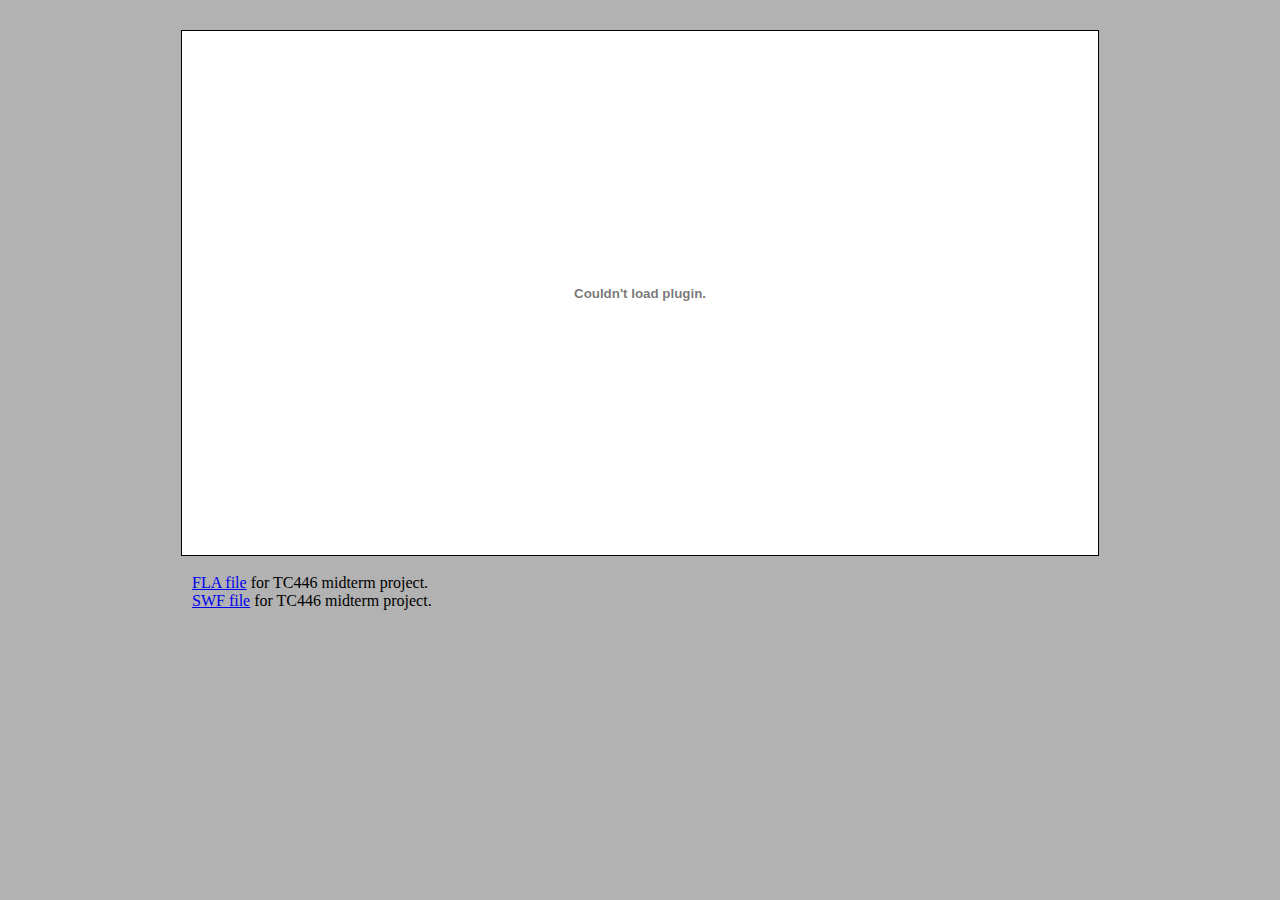
<file: ihateflash/index.htm>
<?xml version="1.0" encoding="utf-8"?>
<!DOCTYPE html PUBLIC "-//W3C//DTD XHTML 1.0 Strict//EN" "http://www.w3.org/TR/xhtml1/DTD/xhtml1-Strict.dtd">
<html xmlns="http://www.w3.org/1999/xhtml">
<head>
<title>I Hate Flash!</title>
<meta http-equiv="Content-Type" content="text/html; charset=utf-8" />
<style type="text/css">
body {
	margin: 30px 0px;
	padding: 0px;
	text-align: center;
	background: #B2B2B2;
}
div {
	margin: 0px auto;
	padding: 10px;
	width: 896px;
	height: 504px;
	border: 1px solid #000000;
	background: #FFFFFF;
}
p {
	margin: 0px auto;
	padding: 0px;
	width: 896px;
	text-align: left;
}
</style>
</head>

<body>

<div>
	<object classid="clsid:D27CDB6E-AE6D-11cf-96B8-444553540000" codebase="http://download.macromedia.com/pub/shockwave/cabs/flash/swflash.cab#version=6,0,0,0" width="896" height="504" name="ihateflash" align="">
		<param name="movie" value="ihateflash.swf">
		<param name="quality" value="high">
		<param name="bgcolor" value="#FFFFFF">
		<embed src="ihateflash.swf" quality="high" bgcolor="#FFFFFF" width="896" height="504" name="ihateflash" align="" type="application/x-shockwave-flash" pluginspage="http://www.macromedia.com/go/getflashplayer"></embed>
	</object>
</div>

<br />

<p><a href="ihateflash.fla">FLA file</a> for TC446 midterm project.</p>
<p><a href="ihateflash.swf">SWF file</a> for TC446 midterm project.</p>
</body>
</html>
</file>
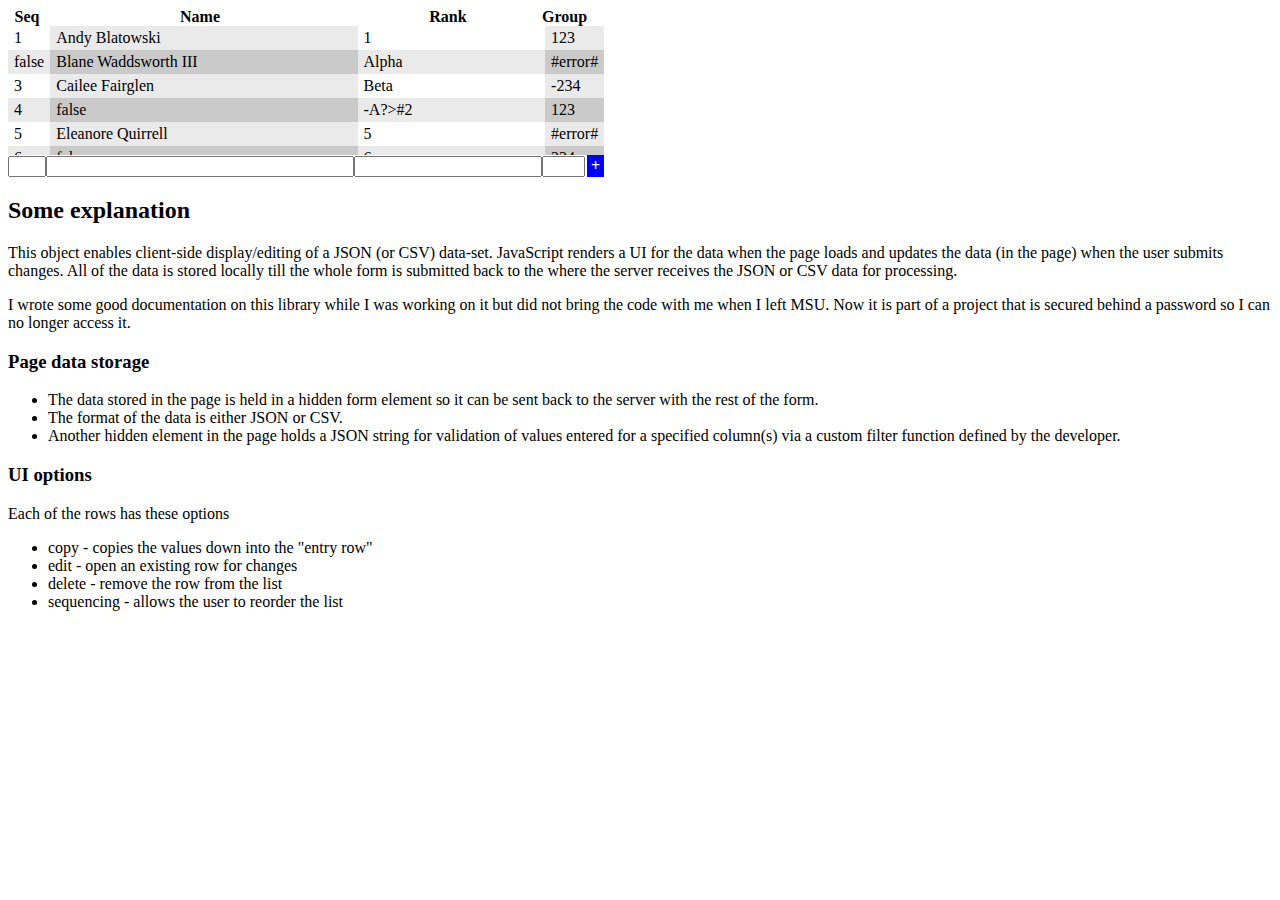
<file: demos/LiveList/index.htm>
<!DOCTYPE html>
<html>
<head>
<meta charset="UTF-8" />
<title>Live List demo</title>

<link rel="stylesheet" type="text/css" href="LiveList.css">

<script language="JavaScript" type="text/javascript" src="LiveList.js"></script>
<script language="JavaScript" type="text/javascript" src="lib_JSON.js"></script>
</head>

<body>

<form name="feecodemap">
	<input name="feeCodeMapJSON" value='{"ABC":123,"ABD":234,"CBA":-123,"DBA":-234}' id="feeCodeMapJSON" type="hidden">
</form>

<form name="edit" method="get" onSubmit="return true;">
    <input type="hidden" name="source1" value="1,Andy Blatowski,1,ABC,Z,Blane Waddsworth III,Alpha,2,3,Cailee Fairglen,Beta,DBA,4,4,-A?>#2,ABC,5,Eleanore Quirrell,5,5,6,6,6,ABD" />
    <div id="source1DIV">Hello</div>
    <script language="JavaScript" type="text/javascript">

    function validateSerial( q ) {
        if (!this.lookup) {
            this.lookup = JSON.parse(document.forms['feecodemap'].elements['feeCodeMapJSON'].value);
        }
    	return this.lookup[q]? this.lookup[q]: '#error#';
    }

    jkdLib.addEvent( window, 'load', function() {
    	try {
    		new jkdLib.LiveList(
    			"List 1",
    			[	{ title: 'Seq', width: 30, filter: function( q ) { return /^\d+$/.test( q )? q: false; } },
    				{ title: 'Name', width: 300, filter: function( q ) { return /^[a-z]+[-a-z\s\.]*$/i.test( q )? q: false; } },
    				{ title: 'Rank', width: 180 },
    				{ title: 'Group', width: 35, filter: validateSerial } ],
    			{ type: 'CSV', input: document.forms['edit'].elements['source1'] },
    			document.getElementById( 'source1DIV' ),
    			{ copy: true, edit: true, remove: true, sequencing: true }
    		);
    	} catch( e ) { jkdLib.Log().errorObject( e ); }
    } );
    </script>

</form>

<h2>Some explanation</h2>
<p>This object enables client-side display/editing of a JSON (or CSV) data-set. JavaScript renders a UI for the data when the page loads and updates the data (in the page) when the user submits changes. All of the data is stored locally till the whole form is submitted back to the where the server receives the JSON or CSV data for processing.</p>
<p>I wrote some good documentation on this library while I was working on it but did not bring the code with me when I left MSU. Now it is part of a project that is secured behind a password so I can no longer access it.</p>

<h3>Page data storage</h3>
<ul>
    <li>The data stored in the page is held in a hidden form element so it can be sent back to the server with the rest of the form.</li>
    <li>The format of the data is either JSON or CSV.</li>
    <li>Another hidden element in the page holds a JSON string for validation of values entered for a specified column(s) via a custom filter function defined by the developer.</li>
</ul>

<h3>UI options</h3>
<p>Each of the rows has these options</p>
<ul>
    <li>copy - copies the values down into the "entry row"</li>
    <li>edit - open an existing row for changes</li>
    <li>delete - remove the row from the list</li>
    <li>sequencing - allows the user to reorder the list</li>
</ul>

</body>
</html>
</file>
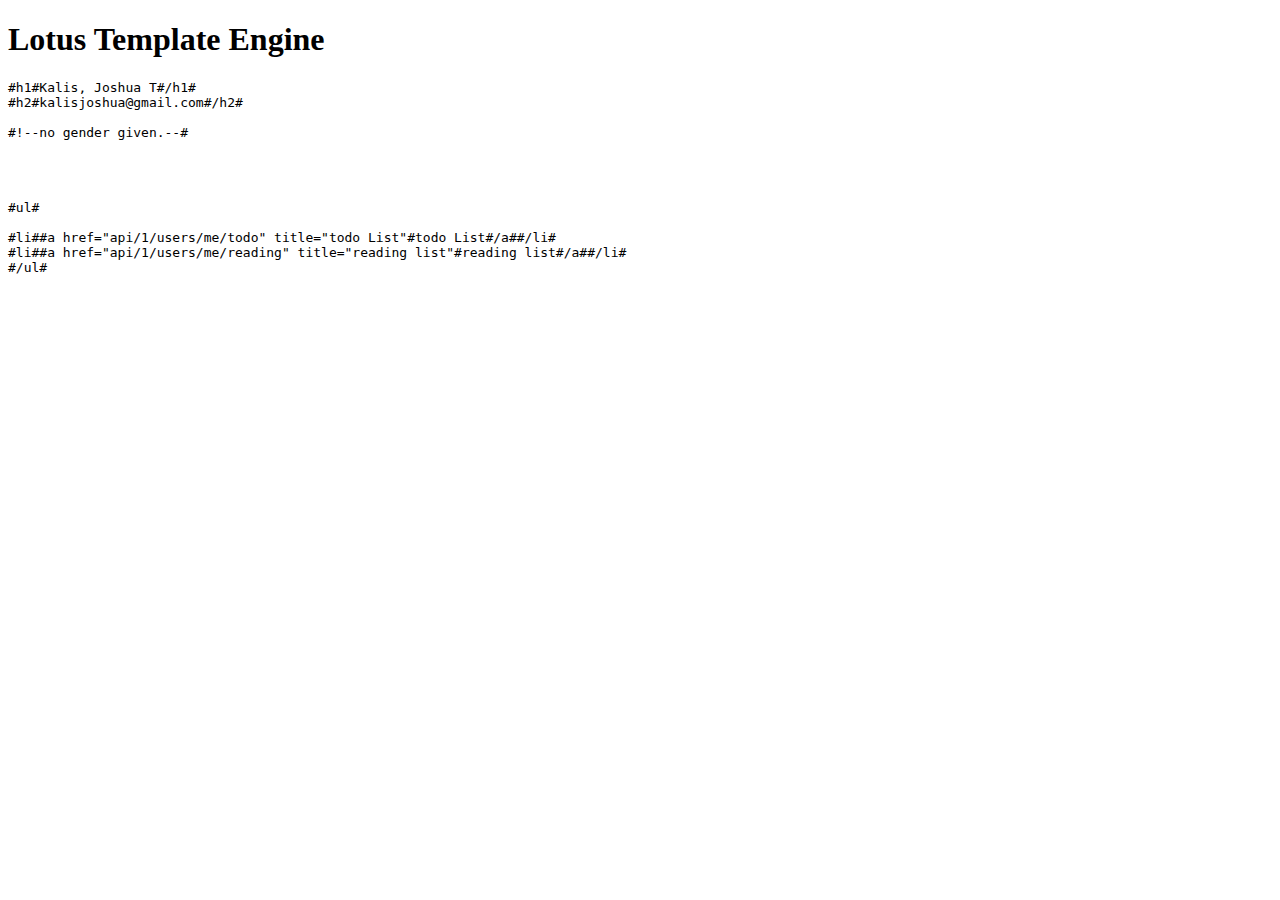
<file: demos/Lotus/example.htm>
<!DOCTYPE HTML>
<html>
<head>
<meta charset="utf-8" />
<title>Lotus JavaScript Templating</title>
<meta name="description" content="" />

</head>

<body class="">
    <header role="banner">
        <h1>Lotus Template Engine</h1>
    </header>
    
    <nav role="navigation">
        <ul>
        </ul>
    </nav>
    
    <section>
        <article id="content" role="main">
        </article>
    </section>
 	
    <footer role="contentinfo">
    </footer>
    
<!--[if IE]><script src="http://html5shiv.googlecode.com/svn/trunk/html5.js"></script><![endif]-->
<script src="Lotus.js"></script>
<script id="template" type="text/html">
<pre>
#h1#{name.last}, {name.first} {name.middle}#/h1#
#h2#{email}#/h2#
{if:gender}
#h3#{gender}#/h3#
{else}
#!--no gender given.--#
{/if:gender}
{if:nothing}
#h3#{gender}#/h3#
{/if:nothing}
{map:nav}
#ol#
    #li##a href="{link}" title="{text}"#{text}#/a##/li#
#/ol#
{/map:nav}
{if:calendar}
#ul#
    {list:calendar}#li##a href="{uri}" title="{goal}"#{goal}#/a##/li#{/list:calendar}
#/ul#
{/if:calendar}
</pre>
</script>
<script>
data = {
    "calendar": [
        {
            "uri": "api/1/users/me/todo",
            "goal": "todo List"
        },
        {
            "uri": "api/1/users/me/reading",
            "goal": "reading list"
        }
    ],
    "email": "kalisjoshua@gmail.com",
    "name": {
        "first": "Joshua",
        "last": "Kalis",
        "middle": "T"
    },
    "nav": {
        "home": {
            "text": "home",
            "link": "/"
        },
        "about": {
            "bio": {
                "text": "Biography",
                "link": "/bio"
            },
            "history": {
                "text": "Work History",
                "link": "/history"
            }
        },
        "projects": {
            "wiki": {
                "text": "Wiki",
                "link": "/projects/wiki"
            },
            "lotus": {
                "text": "Lotus Template",
                "link": "/projects/lotus"
            }
        },
        "contact": {
            "text": "Contact Us",
            "link": "/contact"
        }
    }
};
var tmpl = document.getElementById("template").innerHTML;
document.getElementById("content").innerHTML = Lotus(data, tmpl);
</script>
</body>
</html>
</file>
<file: demos/LiveList/LiveList.css>
table.LiveList {}

table.LiveList td {
    text-align: left;
    }

table.LiveList a.Sprites {
	background: blue;
	border: 1px solid blue;
	color: white;
	cursor: pointer;
	display: block;
	float: left;
	font-weight: bold;
	overflow: hidden;
	padding: 1px 3px;
	}
	table.LiveList a.Sprites:hover {
		background: lightBlue;
		color: blue;
		}

table.LiveList div.LiveList-Editor {
	background: #CACACA;
	border: 12px solid #303030;
	border-left: 0px;
	border-right: 0px;
	overflow: hidden;
	position: absolute;
	}
	
	table.LiveList div.Editor-buttons {
		background: #636363;
		bottom: 0px;
		position: absolute;
		width: 100%;
		z-index: 1000;
		}	
		table.LiveList div.Editor-buttons a {
			color: #FFFFFF;
			cursor: pointer;
			float: left;
			font-size: .85em;
			margin: 0px 10px;
			padding: 0px 10px 0px;
		}	
			table.LiveList div.Editor-buttons a:hover {
				background: #303030;
				margin: -10px 0px;
				padding: 10px 20px;
				}
			table.LiveList div.Editor-buttons a.Editor-close {}
			table.LiveList div.Editor-buttons a.Editor-copy {}
			table.LiveList div.Editor-buttons a.Editor-copy:hover { background: #0B3665; }
			table.LiveList div.Editor-buttons a.Editor-edit {}
			table.LiveList div.Editor-buttons a.Editor-edit:hover { background: #34650B; }
			table.LiveList div.Editor-buttons a.Editor-remove { float: right; }
			table.LiveList div.Editor-buttons a.Editor-remove:hover { background: #650B0B; }
	
table.LiveList td.scrollbarCell { width: 17px; }
table.LiveList td.LiveList-scroller {
	overflow: hidden;
	position: relative;
	}
	table.LiveList td.LiveList-scroller div.scrollerDIV {
		height: 146px;
		margin-bottom: -17px; /* to hide the horizontal scrollbar */
		overflow: scroll;
		}
			table.LiveList td.LiveList-scroller div.scrollerDIV table td .cellPadding { padding: 3px 6px; }
		
			table.LiveList td.LiveList-scroller div.scrollerDIV table tr.rowEven td.colOdd 		{ background: #EAEAEA; }
			table.LiveList td.LiveList-scroller div.scrollerDIV table tr.rowOdd td.colOdd 		{ background: #CACACA; }
			table.LiveList td.LiveList-scroller div.scrollerDIV table tr.rowOdd td.colEven 		{ background: #EAEAEA; }
				table.LiveList td.LiveList-scroller div.scrollerDIV table tr.hover td.colOdd 	{ background: #ABC7DD; }
				table.LiveList td.LiveList-scroller div.scrollerDIV table tr.hover td.colEven 	{ background: #DCE9F1; }
</file>
